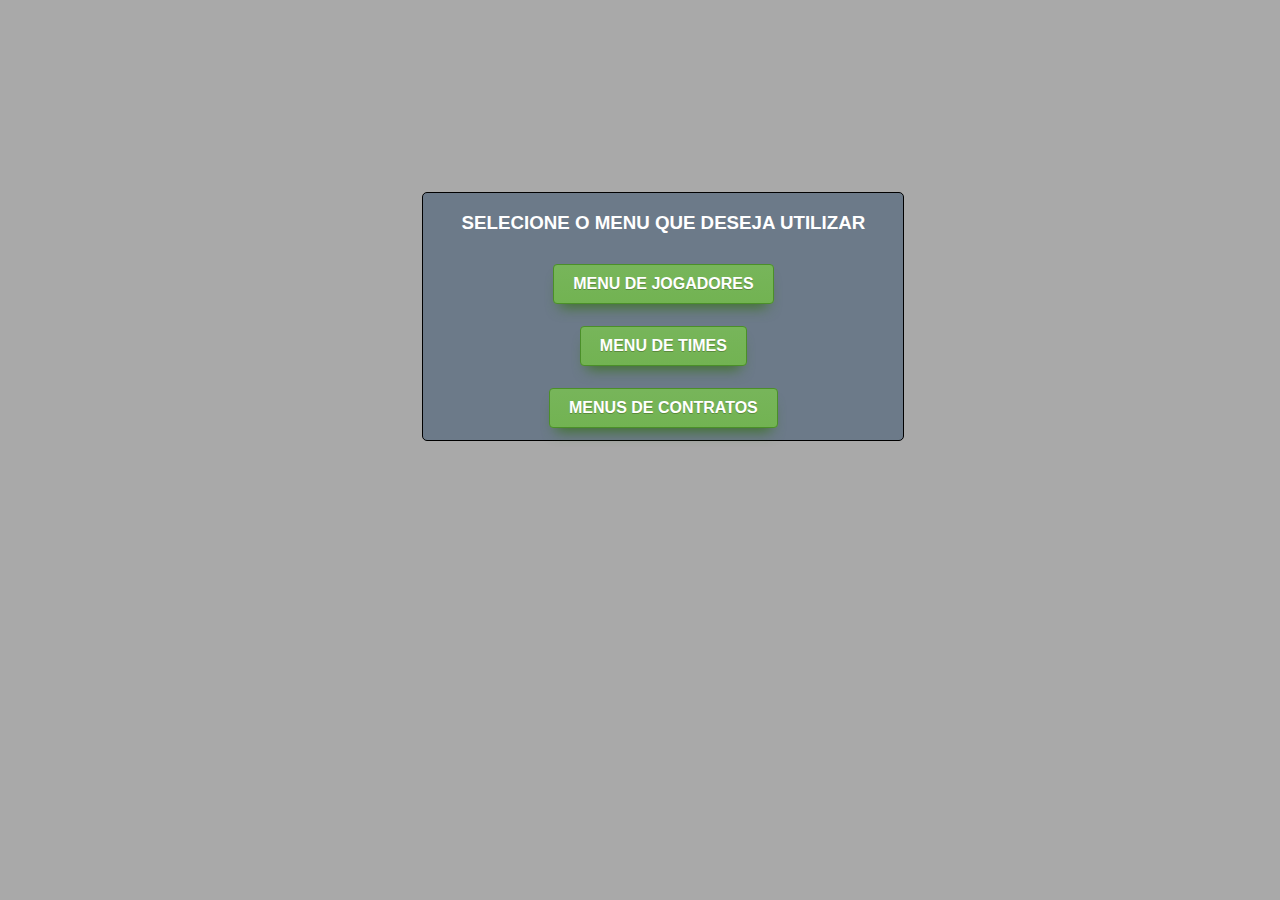
<file: index.html>
<!DOCTYPE html>
<html>
    <head>
        <meta charset="UTF-8">
        <title>Menu Principal</title>
        <link rel="stylesheet" href="index.css">
        <script>
            
        </script>
    </head>
    <body>
        <div class="menu_principal">
            <h3>SELECIONE O MENU QUE DESEJA UTILIZAR</h3>
            <a href="Jogadores.html"><button class="bttn-menus">MENU DE JOGADORES</button></a>
            <a href="Times.html"><button class="bttn-menus">MENU DE TIMES</button></a>
            <a href="Contratos.html"><button class="bttn-menus">MENUS DE CONTRATOS</button></a>
        </div>
    </body>
</html>
</file>
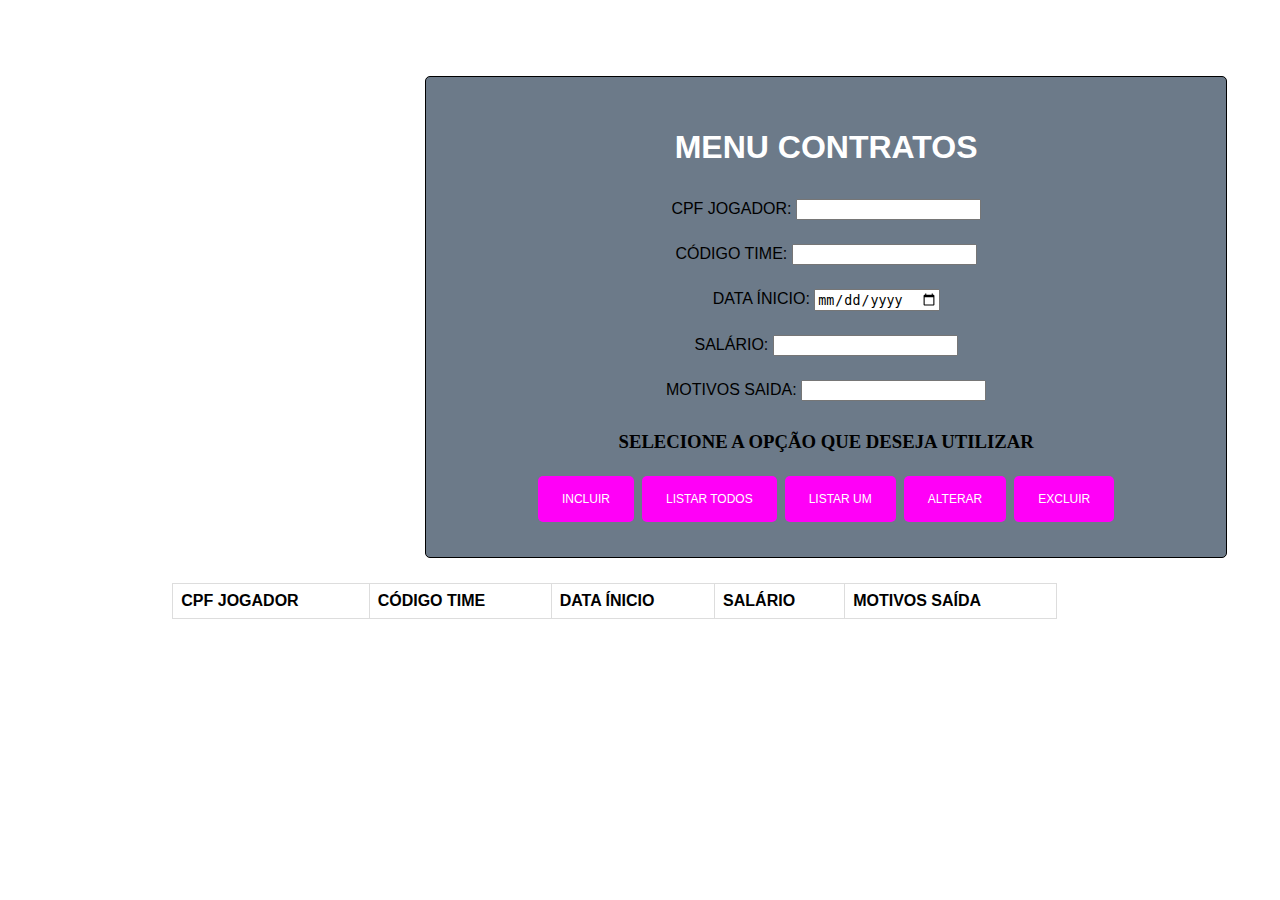
<file: Contratos.html>
<!DOCTYPE html>
<html>
    <head>
        <meta charset="UTF-8">
        <title>Menu de Contratos</title>
        <link rel="stylesheet" href="submenus.css">
        <script>
            let contratos = []
            function incluir(){
                try{
                    let achouContrato = false
                    let storageContratos = localStorage.getItem("contratosStorage");
                    let cpf = document.getElementById("cpf").value
                    let codigo = document.getElementById("codigo").value
                    let data = document.getElementById("data").value
                    if(storageContratos){
                        let contratos = JSON.parse(storageContratos);
                        console.log('contratos', contratos);
                        for(let i = 0; i < contratos.length; i++){
                            if(cpf == contratos[i].cpf && codigo == contratos[i].codigo && data == contratos[i].data){
                                achouContrato = true
                            }
                        }
                    }
                    if(!achouContrato){
                        let achouJogador = false
                        let storageJogadores = localStorage.getItem("jogadoresStorage");
                        if(storageJogadores){
                            let jogadores = JSON.parse(storageJogadores);
                            console.log('jogadores', jogadores);
                            for(let i = 0; i < jogadores.length; i++){
                                if(cpf == jogadores[i].cpf){
                                    achouJogador = true
                                }
                            }
                        }

                        let achouTime = false
                        let storageTimes = localStorage.getItem("timesStorage");
                        if(storageTimes){
                            let times = JSON.parse(storageTimes);
                            console.log('times', times);
                            for(let i = 0; i < times.length; i++){
                                if(codigo == times[i].codigo){
                                    achouTime = true
                                }
                            }
                        }
                        if(achouJogador == true && achouTime == true){
                            let salario = document.getElementById("salario").value
                            let saida = document.getElementById("saida").value
                            const contrato = { 
                                cpf: cpf,
                                codigo: codigo,
                                data: data,
                                salario: salario,
                                saida: saida
                            }
                            contratos.push(contrato)
                            console.log('contratos:', JSON.stringify(contratos))
                            localStorage.setItem("contratosStorage", JSON.stringify(contratos))
                            let str = '<tr>'
                            let tabela = document.getElementById("tabela").lastElementChild
                            console.log(tabela)
                            let atrs = [cpf, codigo, data, salario, saida]
                            let tr = document.createElement("tr")
                            let td
                            for(let atr of atrs){
                                let textNode = document.createTextNode(`${atr}`);
                                td = document.createElement("td");
                                td.appendChild(textNode);
                                tr.appendChild(td);
                            }
                            let elementoTabela = document.getElementById("tabela");
                            elementoTabela.appendChild(tr);
                        }

                        if(achouJogador == false){alert(`Jogador com cpf ${cpf} não encontrado, insira um valor válido`)} 
                        if(achouTime == false) {alert(`Time com codigo ${codigo} não encontrado, insira um valor válido`)}
                    }else{
                        alert('contrato já existente')
                    }
                    

                }catch(e){
                    console.log(e)
                    alert(e)
                }
            }
            function listarTodos(){
                try{
                    let achou = -1
                    let storage = localStorage.getItem("contratosStorage");
                    console.log(storage)
                    if(storage){
                        let lista_contratos = JSON.parse(storage);
                        console.log('lista_contratos', lista_contratos);
                        let str = '<tr>'
                        str += '<th>CPF JOGADOR</th>'
                        str += '<th>CÓDIGO JOGADOR</th>'
                        str += '<th>DATA DE INÍCIO</th>'
                        str += '<th>SALÁRIO</th>'
                        str += '<th>MOTIVOS SAÍDA</th>'
                        str += '</tr>'
                        for(contrato of lista_contratos){
                            str += '<tr>'
                            str += '<td>' + contrato.cpf + '</td>'
                            str += '<td>' + contrato.codigo + '</td>'
                            str += '<td>' + contrato.data + '</td>'
                            str += '<td>' + contrato.salario + '</td>'
                            str += '<td>' + contrato.saida + '</td>'
                            str += '</tr>'
                        }
                        let elementoTabela = document.getElementById("tabela");
                        elementoTabela.innerHTML = str
                    }else{
                        alert('não existe contratos')
                    }
                        
                }catch(e){
                    console.log(e)
                    alert(e)
                }
            }
            function listarUm(){
                try{
                    let achou = -1
                    let storageContratos = localStorage.getItem("contratosStorage");
                    let cpf = document.getElementById("cpf").value
                    let codigo = document.getElementById("codigo").value
                    let data = document.getElementById("data").value
                    if(storageContratos){
                        let contratos = JSON.parse(storageContratos);
                        console.log('contratos', contratos);
                        for(let i = 0; i < contratos.length; i++){
                            if(cpf == contratos[i].cpf && codigo == contratos[i].codigo && data == contratos[i].data){
                                achou = i
                            }
                        }
                    }
                    if(achou != -1){
                            let str = '<tr>'
                            str += '<th>CPF JOGADOR</th>'
                            str += '<th>CÓDIGO JOGADOR</th>'
                            str += '<th>DATA DE INÍCIO</th>'
                            str += '<th>SALARIO</th>'
                            str += '<th>MOTIVO SAÍDA</th>'
                            str += '</tr>'
                            str += '<tr>'
                            str += '<td>' + contratos[achou].cpf + '</td>'
                            str += '<td>' + contratos[achou].codigo + '</td>'
                            str += '<td>' + contratos[achou].data + '</td>'
                            str += '<td>' + contratos[achou].salario + '</td>'
                            str += '<td>' + contratos[achou].saida + '</td>'
                            str += '</tr>'
                            let elementoTabela = document.getElementById("tabela");
                            elementoTabela.innerHTML = str
                        }else{
                            alert("jogador não encontrado")
                        }
                }catch(e){
                    console.log(e)
                    alert(e)
                }
            }
            function altera(){
                try{
                    let achou = -1
                    let storage = localStorage.getItem("contratosStorage");
                    let contratos = JSON.parse(storage);
                    let cpf = document.getElementById("cpf").value
                    let codigo = document.getElementById("codigo").value
                    let data = document.getElementById("data").value
                    for(let i = 0; i < contratos.length; i++){
                        if(cpf == contratos[i].cpf && codigo == contratos[i].codigo && data == contratos[i].data){
                            achou = i
                        }
                    }
                    if(achou != -1){
                        let salario = document.getElementById("salario").value
                        let saida = document.getElementById("saida").value
                        if(salario) contratos[achou].salario = salario
                        if(saida) contratos[achou].saida = saida
                        console.log('contratos:', JSON.stringify(contratos))
                        localStorage.setItem("contratosStorage", JSON.stringify(contratos))
                        alert('contrato alterado')
                    }
                    
                }catch(e){
                    console.log(e)
                    alert(e)
                }
            }
            function deleta(){
                try{
                    let achou = -1
                    let storage = localStorage.getItem("jogadoresStorage");
                    let contratos = JSON.parse(storage);
                    let cpf = document.getElementById("cpf").value
                    let codigo = document.getElementById("codigo").value
                    let data = document.getElementById("data").value
                    let newContratos
                    for(let i = 0; i < contratos.length; i++){
                        if(cpf == contratos[i].cpf && codigo == contratos[i].codigo && data == contratos[i].data){
                            achou = i
                            newContratos = contratos.filter((item) => item.cpf !== cpf)
                            console.log('newContratos', newContratos)
                        }
                    }
                    localStorage.setItem("contratosStorage", JSON.stringify(newContratos))
                    alert('contrato deletado')
                }catch(e){
                    console.log(e)
                    alert(e)
                }
            }       
        </script>
    </head>
    <body>
        <div class="menu_principal">
            <h1>MENU CONTRATOS</h1>
            <label>CPF JOGADOR: <input id="cpf"></label>
            
            <label>CÓDIGO TIME: <input id="codigo"></label>
            
            <label>DATA ÍNICIO: <input type="date" id="data"></label>
            
            <label>SALÁRIO: <input id="salario"></label>
            
            <label>MOTIVOS SAIDA: <input id="saida"></label>
            
            <h3>SELECIONE A OPÇÃO QUE DESEJA UTILIZAR</h3>
            <div>
                <button onclick="incluir()">INCLUIR</button>
                <button onclick="listarTodos()">LISTAR TODOS</button>
                <button onclick="listarUm()">LISTAR UM</button>
                <button onclick="altera()">ALTERAR</button>
                <button onclick="deleta()">EXCLUIR</button>
            </div>
        </div>
        <table id="tabela">
            <tr>
              <th>CPF JOGADOR</th>
              <th>CÓDIGO TIME</th>
              <th>DATA ÍNICIO</th>
              <th>SALÁRIO</th>
              <th>MOTIVOS SAÍDA</th>
            </tr>
          </table>
    </body>
</html>
</file>
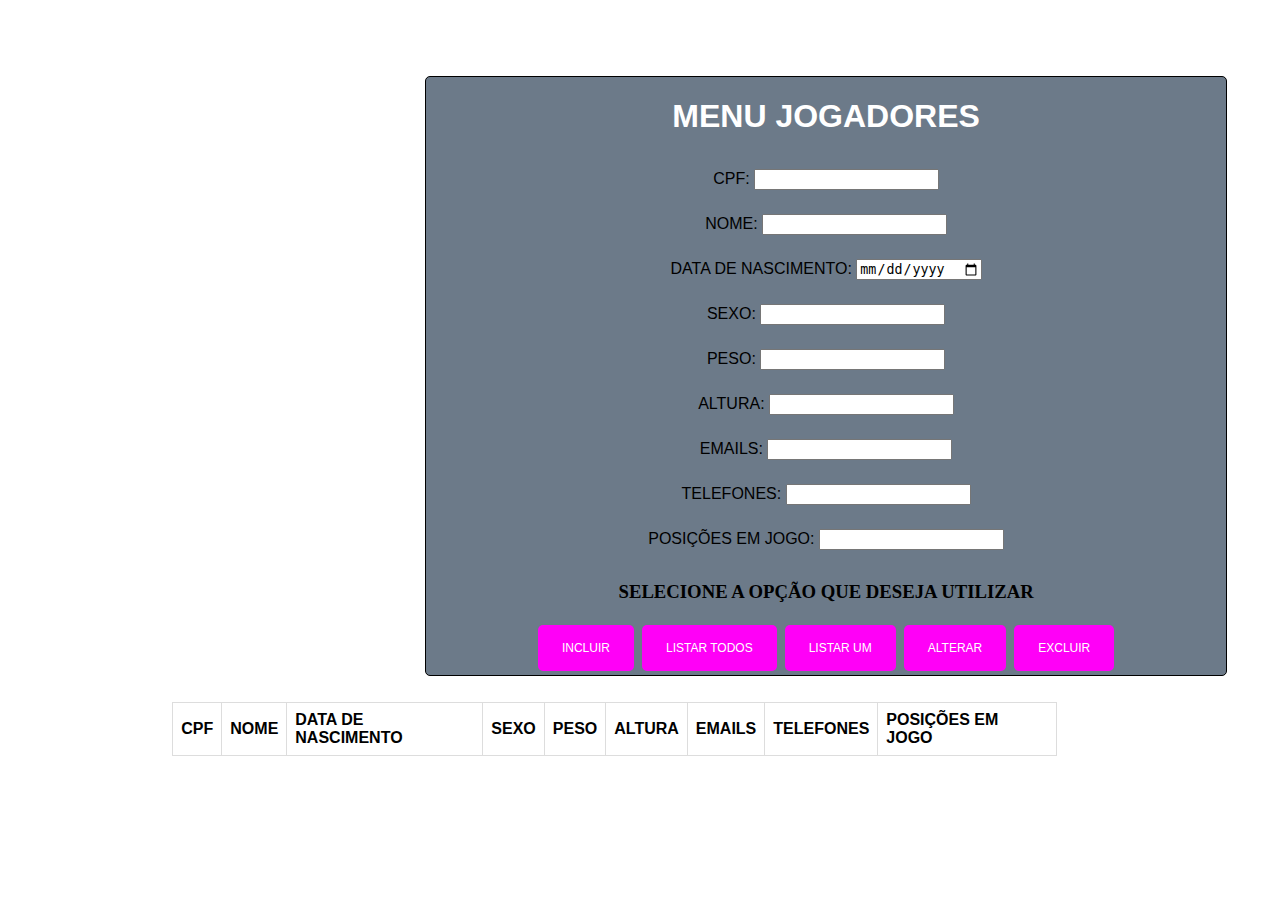
<file: Jogadores.html>
<!DOCTYPE html>
<html>
    <head>
        <meta charset="UTF-8">
        <title>Menu de Jogadores</title>
        <link rel="stylesheet" href="submenus.css">
        <script>
            let jogadores = []
            function incluir(){
                try{
                    let achou = false
                    let storage = localStorage.getItem("jogadoresStorage");
                    let cpf = document.getElementById("cpf").value
                    if(storage){
                        let jogadores = JSON.parse(storage);
                        console.log(jogadores);
                        for(let i = 0; i < jogadores.length; i++){
                            if(cpf == jogadores[i].cpf){
                                alert(`O jogador com o cpf ${cpf} já existe`)
                                achou = true
                            }
                        }
                    }
                    
                    if(!achou || !storage){
                        let nome = document.getElementById("nome").value
                        let data = document.getElementById("data").value
                        let sexo = document.getElementById("sexo").value
                        let peso = document.getElementById("peso").value
                        let altura = document.getElementById("altura").value
                        let emails = document.getElementById("emails").value
                        let telefones = document.getElementById("telefones").value
                        let posicao_jogo = document.getElementById("posicao_jogo").value
                        const jogador = { 
                            cpf: cpf,
                            nome: nome,
                            data: data,
                            sexo: sexo,
                            peso: peso,
                            altura: altura,
                            emails: emails,
                            telefones: telefones,
                            posicao_jogo: posicao_jogo,
                        }
                        jogadores.push(jogador)
                        console.log('jogadores:', JSON.stringify(jogadores))
                        localStorage.setItem("jogadoresStorage", JSON.stringify(jogadores))
                        let str = '<tr>'
                        let tabela = document.getElementById("tabela").lastElementChild
                        console.log(tabela)
                        let atrs = [cpf, nome, data, sexo, peso, altura, emails, telefones, posicao_jogo]
                        let tr = document.createElement("tr")
                        let td
                        for(let atr of atrs){
                            let textNode = document.createTextNode(`${atr}`);
                            td = document.createElement("td");
                            td.appendChild(textNode);
                            tr.appendChild(td);
                        }
                        let elementoTabela = document.getElementById("tabela");
                        elementoTabela.appendChild(tr);
                    }
                }catch(e){
                    console.log(e)
                    alert(e)
                }
            }
            function listarTodos(){
                try{
                    let achou = -1
                    let storage = localStorage.getItem("jogadoresStorage");
                    console.log(storage)
                    if(storage){
                        let lista_jogadores = JSON.parse(storage);
                        console.log(lista_jogadores);
                        let str = '<tr>'
                        str += '<th>CPF</th>'
                        str += '<th>NOME</th>'
                        str += '<th>DATA DE NASCIMENTO</th>'
                        str += '<th>SEXO</th>'
                        str += '<th>PESO</th>'
                        str += '<th>ALTURA</th>'
                        str += '<th>EMAILS</th>'
                        str += '<th>TELEFONES</th>'
                        str += '<th>POSIÇÕES EM JOGO</th>'
                        str += '</tr>'
                        for(jogador of lista_jogadores){
                            str += '<tr>'
                            str += '<td>' + jogador.cpf + '</td>'
                            str += '<td>' + jogador.nome + '</td>'
                            str += '<td>' + jogador.data + '</td>'
                            str += '<td>' + jogador.sexo + '</td>'
                            str += '<td>' + jogador.peso + '</td>'
                            str += '<td>' + jogador.altura + '</td>'
                            str += '<td>' + jogador.emails + '</td>'
                            str += '<td>' + jogador.telefones + '</td>'
                            str += '<td>' + jogador.posicao_jogo + '</td>'
                            str += '</tr>'
                        }
                        let elementoTabela = document.getElementById("tabela");
                        elementoTabela.innerHTML = str
                    }else{
                        alert('não existe jogadores')
                    }
                        
                }catch(e){
                    console.log(e)
                    alert(e)
                }
            }
            function listarUm(){
                try{
                    let achou = -1
                    let storage = localStorage.getItem("jogadoresStorage");
                    if(storage){
                        let jogadores = JSON.parse(storage);
                        let cpf = document.getElementById("cpf").value
                        for(let i = 0; i < jogadores.length; i++){
                            if(cpf == jogadores[i].cpf){
                                achou = i
                            }
                        }
                        if(achou != -1){
                            let str = '<tr>'
                            str += '<th>CPF</th>'
                            str += '<th>NOME</th>'
                            str += '<th>DATA DE NASCIMENTO</th>'
                            str += '<th>SEXO</th>'
                            str += '<th>PESO</th>'
                            str += '<th>ALTURA</th>'
                            str += '<th>EMAILS</th>'
                            str += '<th>TELEFONES</th>'
                            str += '<th>POSIÇÕES EM JOGO</th>'
                            str += '</tr>'
                            str += '<tr>'
                            str += '<td>' + jogadores[achou].cpf + '</td>'
                            str += '<td>' + jogadores[achou].nome + '</td>'
                            str += '<td>' + jogadores[achou].data + '</td>'
                            str += '<td>' + jogadores[achou].sexo + '</td>'
                            str += '<td>' + jogadores[achou].peso + '</td>'
                            str += '<td>' + jogadores[achou].altura + '</td>'
                            str += '<td>' + jogadores[achou].emails + '</td>'
                            str += '<td>' + jogadores[achou].telefones + '</td>'
                            str += '<td>' + jogadores[achou].posicao_jogo + '</td>'
                            str += '</tr>'
                            let elementoTabela = document.getElementById("tabela");
                            elementoTabela.innerHTML = str
                        }else{
                            alert("jogador não encontrado")
                        }
                    }else{
                        alert('não existe jogadores')
                    }
                }catch(e){
                    console.log(e)
                    alert(e)
                }
            }
            function altera(){
                try{
                    let achou = -1
                    let storage = localStorage.getItem("jogadoresStorage");
                    let jogadores = JSON.parse(storage);
                    let cpf = document.getElementById("cpf").value
                    for(let i = 0; i < jogadores.length; i++){
                        if(cpf == jogadores[i].cpf){
                            achou = i
                        }
                    }
                    if(achou != -1){
                        console.log('achou', achou)
                        let nome = document.getElementById("nome").value
                        let data = document.getElementById("data").value
                        let sexo = document.getElementById("sexo").value
                        let peso = document.getElementById("peso").value
                        let altura = document.getElementById("altura").value
                        let emails = document.getElementById("emails").value
                        let telefones = document.getElementById("telefones").value
                        let posicao_jogo = document.getElementById("posicao_jogo").value
                        if(nome) jogadores[achou].nome = nome
                        if(data) jogadores[achou].data = data
                        if(sexo) jogadores[achou].sexo = sexo
                        if(peso) jogadores[achou].peso = peso
                        if(altura) jogadores[achou].altura = altura
                        if(emails) jogadores[achou].emails = emails
                        if(telefones) jogadores[achou].telefones = telefones
                        if(posicao_jogo) jogadores[achou].posicao_jogo = posicao_jogo
                        console.log('jogadores:', JSON.stringify(jogadores))
                        localStorage.setItem("jogadoresStorage", JSON.stringify(jogadores))
                        alert('jogador alterado')
                    }
                    
                }catch(e){
                    console.log(e)
                    alert(e)
                }
            }
            function deleta(){
                try{
                    let achou = -1
                    let storage = localStorage.getItem("jogadoresStorage");
                    let jogadores = JSON.parse(storage);
                    let cpf = document.getElementById("cpf").value
                    console.log(cpf)
                    let newJogadores
                    for(let i = 0; i < jogadores.length; i++){
                        if(cpf == jogadores[i].cpf){
                            achou = i
                            newJogadores = jogadores.filter((item) => item.cpf !== cpf)
                            console.log('jogadores', newJogadores)
                        }
                    }
                    localStorage.setItem("jogadoresStorage", JSON.stringify(newJogadores))
                    alert('jogador deletado')
                }catch(e){
                    console.log(e)
                    alert(e)
                }
            }       
        </script>
    </head>
    <body>
        <div class="menu_principal">
            <h1>MENU JOGADORES</h1>
            <label>CPF: <input id="cpf"></label>
            
            <label>NOME: <input id="nome"></label>
            
            <label>DATA DE NASCIMENTO: <input type="date" id="data"></label>
            
            <label>SEXO: <input id="sexo"></label>
            
            <label>PESO: <input id="peso"></label>
            
            <label>ALTURA: <input id="altura"></label>
            
            <label>EMAILS: <input id="emails" type="email"></label>
            
            <label>TELEFONES: <input id="telefones" type=""></label>
            
            <label>POSIÇÕES EM JOGO: <input id="posicao_jogo"></label>
            
            <h3>SELECIONE A OPÇÃO QUE DESEJA UTILIZAR</h3>
            <div>
                <button onclick="incluir()">INCLUIR</button>
                <button onclick="listarTodos()">LISTAR TODOS</button>
                <button onclick="listarUm()">LISTAR UM</button>
                <button onclick="altera()">ALTERAR</button>
                <button onclick="deleta()">EXCLUIR</button>
            </div>
        </div>
        <table id="tabela">
            <tr>
              <th>CPF</th>
              <th>NOME</th>
              <th>DATA DE NASCIMENTO</th>
              <th>SEXO</th>
              <th>PESO</th>
              <th>ALTURA</th>
              <th>EMAILS</th>
              <th>TELEFONES</th>
              <th>POSIÇÕES EM JOGO</th>
            </tr>
          </table>
    </body>
</html>
</file>
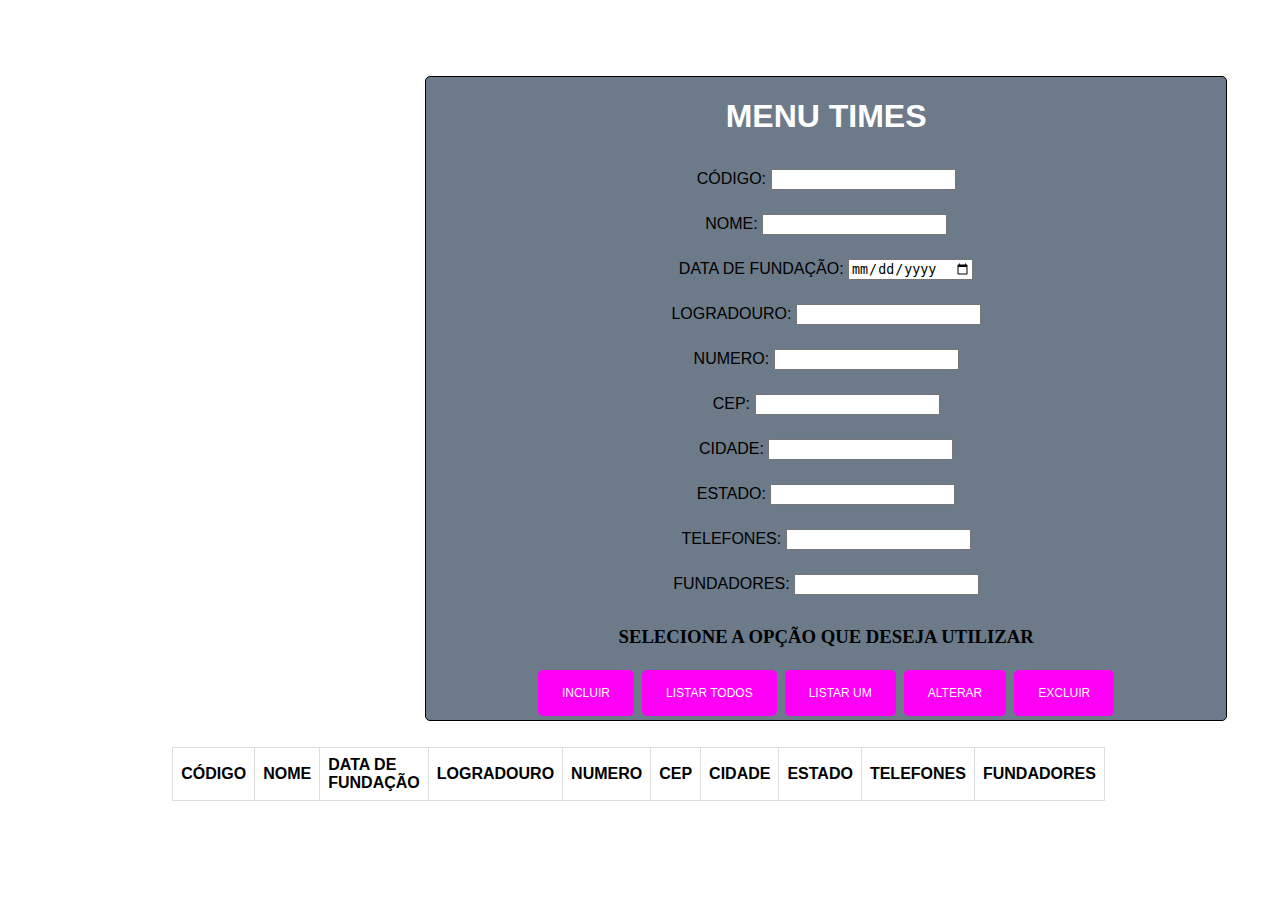
<file: Times.html>
<!DOCTYPE html>
<html>
    <head>
        <meta charset="UTF-8">
        <title>Menu de Times</title>
        <link rel="stylesheet" href="submenus.css">
        <script>
            let times = []
            function incluir(){
                try{
                    let achou = false
                    let storage = localStorage.getItem("jogadoresStorage");
                    let codigo = document.getElementById("codigo").value
                    if(storage){
                        let times = JSON.parse(storage);
                        console.log(times);
                        for(let i = 0; i < times.length; i++){
                            if(codigo == times[i].codigo){
                                alert(`O time com o codigo ${codigo} já existe`)
                                achou = true
                            }
                        }
                    }
                    
                    if(!achou || !storage){
                        let nome = document.getElementById("nome").value
                        let data = document.getElementById("data").value
                        let logradouro = document.getElementById("logradouro").value
                        let numero = document.getElementById("numero").value
                        let cep = document.getElementById("cep").value
                        let cidade = document.getElementById("cidade").value
                        let estado = document.getElementById("estado").value
                        let telefones = document.getElementById("telefones").value
                        let fundadores = document.getElementById("fundadores").value
                        const time = { 
                            codigo: codigo,
                            nome: nome,
                            data: data,
                            logradouro: logradouro,
                            numero: numero,
                            cep: cep,
                            cidade: cidade,
                            estado: estado,
                            telefones: telefones,
                            fundadores: fundadores
                        }
                        times.push(time)
                        console.log('times:', JSON.stringify(times))
                        localStorage.setItem("timesStorage", JSON.stringify(times))
                        let str = '<tr>'
                        let tabela = document.getElementById("tabela").lastElementChild
                        console.log(tabela)
                        let atrs = [codigo, nome, data, logradouro, numero, cep, cidade, estado, telefones, fundadores]
                        let tr = document.createElement("tr")
                        let td
                        for(let atr of atrs){
                            let textNode = document.createTextNode(`${atr}`);
                            td = document.createElement("td");
                            td.appendChild(textNode);
                            tr.appendChild(td);
                        }
                        let elementoTabela = document.getElementById("tabela");
                        elementoTabela.appendChild(tr);
                    }
                }catch(e){
                    console.log(e)
                    alert(e)
                }
            }
            function listarTodos(){
                try{
                    let achou = -1
                    let storage = localStorage.getItem("timesStorage");
                    console.log(storage)
                    if(storage){
                        let lista_times = JSON.parse(storage);
                        console.log(lista_times);
                        let str = '<tr>'
                        str += '<th>CODIGO</th>'
                        str += '<th>NOME</th>'
                        str += '<th>DATA DE FUNDAÇÃO</th>'
                        str += '<th>LOGRADOURO</th>'
                        str += '<th>NUMERO</th>'
                        str += '<th>CEP</th>'
                        str += '<th>CIDADE</th>'
                        str += '<th>ESTADO</th>'
                        str += '<th>TELEFONES</th>'
                        str += '<th>FUNDADORES</th>'
                        str += '</tr>'
                        for(time of lista_times){
                            str += '<tr>'
                            str += '<td>' + time.codigo + '</td>'
                            str += '<td>' + time.nome + '</td>'
                            str += '<td>' + time.data + '</td>'
                            str += '<td>' + time.logradouro + '</td>'
                            str += '<td>' + time.numero + '</td>'
                            str += '<td>' + time.cep + '</td>'
                            str += '<td>' + time.cidade + '</td>'
                            str += '<td>' + time.estado + '</td>'
                            str += '<td>' + time.telefones + '</td>'
                            str += '<td>' + time.fundadores + '</td>'
                            str += '</tr>'
                        }
                        let elementoTabela = document.getElementById("tabela");
                        elementoTabela.innerHTML = str
                    }else{
                        alert('não existe times')
                    }
                        
                }catch(e){
                    console.log(e)
                    alert(e)
                }
            }
            function listarUm(){
                try{
                    let achou = -1
                    let storage = localStorage.getItem("timesStorage");
                    if(storage){
                        let times = JSON.parse(storage);
                        let codigo = document.getElementById("codigo").value
                        for(let i = 0; i < times.length; i++){
                            if(codigo == times[i].codigo){
                                achou = i
                            }
                        }
                        if(achou != -1){
                            let str = '<tr>'
                            str += '<th>CODIGO</th>'
                            str += '<th>NOME</th>'
                            str += '<th>DATA DE FUNDAÇÃO</th>'
                            str += '<th>LOGRADOURO</th>'
                            str += '<th>NUMERO</th>'
                            str += '<th>CEP</th>'
                            str += '<th>CIDADE</th>'
                            str += '<th>ESTADO</th>'
                            str += '<th>TELEFONES</th>'
                            str += '<th>FUNDADORES</th>'
                            str += '</tr>'
                            str += '<tr>'
                            str += '<td>' + times[achou].codigo + '</td>'
                            str += '<td>' + times[achou].nome + '</td>'
                            str += '<td>' + times[achou].data + '</td>'
                            str += '<td>' + times[achou].logradouro + '</td>'
                            str += '<td>' + times[achou].numero + '</td>'
                            str += '<td>' + times[achou].cep + '</td>'
                            str += '<td>' + times[achou].cidade + '</td>'
                            str += '<td>' + times[achou].estado + '</td>'
                            str += '<td>' + times[achou].telefones + '</td>'
                            str += '<td>' + times[achou].fundadores + '</td>'
                            str += '</tr>'
                            let elementoTabela = document.getElementById("tabela");
                            elementoTabela.innerHTML = str
                        }else{
                            alert("time não encontrado")
                        }
                    }else{
                        alert('não existe times')
                    }
                }catch(e){
                    console.log(e)
                    alert(e)
                }
            }
            function altera(){
                try{
                    let achou = -1
                    let storage = localStorage.getItem("timesStorage");
                    let times = JSON.parse(storage);
                    let codigo = document.getElementById("codigo").value
                    for(let i = 0; i < times.length; i++){
                        if(codigo == times[i].codigo){
                            achou = i
                        }
                    }
                    if(achou != -1){
                        let nome = document.getElementById("nome").value
                        let data = document.getElementById("data").value
                        let logradouro = document.getElementById("logradouro").value
                        let numero = document.getElementById("numero").value
                        let cep = document.getElementById("cep").value
                        let cidade = document.getElementById("cidade").value
                        let estado = document.getElementById("estado").value
                        let telefones = document.getElementById("telefones").value
                        let fundadores = document.getElementById("fundadores").value
                        if(nome) times[achou].nome = nome
                        if(data) times[achou].data = data
                        if(logradouro) times[achou].logradouro = logradouro
                        if(numero) times[achou].numero = numero
                        if(cep) times[achou].cep = cep
                        if(cidade) times[achou].cidade = cidade
                        if(estado) times[achou].estado = estado
                        if(telefones) times[achou].telefones = telefones
                        if(fundadores) times[achou].fundadores = fundadores
                        console.log('times:', JSON.stringify(times))
                        localStorage.setItem("timesStorage", JSON.stringify(times))
                        alert('time alterado')
                    }
                    
                }catch(e){
                    console.log(e)
                    alert(e)
                }
            }
            function deleta(){
                try{
                    let achou = -1
                    let storage = localStorage.getItem("timesStorage");
                    let times = JSON.parse(storage);
                    let codigo = document.getElementById("codigo").value
                    console.log(codigo)
                    let newTimes
                    for(let i = 0; i < times.length; i++){
                        if(codigo == times[i].codigo){
                            achou = i
                            newTimes = times.filter((item) => item.codigo !== codigo)
                            console.log('times', newTimes)
                        }
                    }
                    localStorage.setItem("timesStorage", JSON.stringify(newTimes))
                    alert('time deletado')
                    }catch(e){
                    console.log(e)
                    alert(e)
                }
            }       
        </script>
    </head>
    <body>
        <div class="menu_principal">
            <h1>MENU TIMES</h1>
            <label>CÓDIGO: <input id="codigo"></label>
            
            <label>NOME: <input id="nome"></label>
            
            <label>DATA DE FUNDAÇÃO: <input type="date" id="data"></label>
            
            <label>LOGRADOURO: <input id="logradouro"></label>
            
            <label>NUMERO: <input id="numero"></label>
            
            <label>CEP: <input id="cep"></label>
            
            <label>CIDADE: <input id="cidade" type="email"></label>
            
            <label>ESTADO: <input id="estado" type=""></label>
            
            <label>TELEFONES: <input id="telefones"></label>

            <label>FUNDADORES: <input id="fundadores"></label>
            
            <h3>SELECIONE A OPÇÃO QUE DESEJA UTILIZAR</h3>
            <div>
                <button onclick="incluir()">INCLUIR</button>
                <button onclick="listarTodos()">LISTAR TODOS</button>
                <button onclick="listarUm()">LISTAR UM</button>
                <button onclick="altera()">ALTERAR</button>
                <button onclick="deleta()">EXCLUIR</button>
            </div>
        </div>
        <table id="tabela">
            <tr>
              <th>CÓDIGO</th>
              <th>NOME</th>
              <th>DATA DE FUNDAÇÃO</th>
              <th>LOGRADOURO</th>
              <th>NUMERO</th>
              <th>CEP</th>
              <th>CIDADE</th>
              <th>ESTADO</th>
              <th>TELEFONES</th>
              <th>FUNDADORES</th>
            </tr>
          </table>
    </body>
</html>
</file>
<file: index.css>
body{
    background-color: darkgrey;
    margin: 0;
}

.menu_principal {
    min-width: 100px;
    min-height: 100px;
    max-width: 30rem;
    margin-left: 33%;
    margin-top: 15%;
    border: 1px solid black;
    border-radius: 5px;
    background-color: rgb(200, 182, 182);
    background: #6C7A89;
    flex-direction: column;
    justify-content: center;
    align-items: center;
    display: flex;
}

h3 {
    font-family: 'Gill Sans', 'Gill Sans MT', Calibri, 'Trebuchet MS', sans-serif;
    color: white;
}

.bttn-menus{
    text-align: center;
    margin: 0.7rem;
    margin-left: 2rem;
    margin-right: 2rem;
    box-shadow: 0px 10px 14px -7px #3e7327;
	background:linear-gradient(to bottom, #77b55a 5%, #72b352 100%);
	background-color:#77b55a;
	border-radius:4px;
	border:1px solid #4b8f29;
	display:inline-block;
	cursor:pointer;
	color:#ffffff;
	font-family: 'Gill Sans', 'Gill Sans MT', Calibri, 'Trebuchet MS', sans-serif;
	font-size:16px;
	font-weight:bold;
	padding:10px 19px;
	text-decoration:none;
	text-shadow:0px 1px 0px #5b8a3c;
}

.bttn-menus:hover {
	background-color:#5cbf2a;
}
.bttn-menus:active {
	position:relative;
	top:1px;
}
</file>
<file: submenus.css>
.menu_principal {
    min-width: 25rem;
    min-height: 30rem;
    max-width: 50rem;
    margin-left: 33%;
    margin-top: 6%;
    border: 1px solid black;
    border-radius: 5px;
    background-color: rgb(200, 182, 182);
    background: #6C7A89;
    flex-direction: column;
    justify-content: center;
    align-items: center;
    display: flex;
}

h1{
    color: white;
    font-family: 'Gill Sans', 'Gill Sans MT', Calibri, 'Trebuchet MS', sans-serif;
}

label{
    margin-top: 1.5%;
    margin-bottom: 1.5%;
    font-family: 'Gill Sans', 'Gill Sans MT', Calibri, 'Trebuchet MS', sans-serif;
}

button {
    background-color: rgb(255, 0, 247);
    border: none;
    color: white;
    padding: 16px 24px;
    text-align: center;
    text-decoration: none;
    display: inline-block;
    font-size: 12px;
    margin: 4px 2px;
    transition-duration: 0.4s;
    cursor: pointer;
    border-radius: 5px;
    font-family: 'Gill Sans', 'Gill Sans MT', Calibri, 'Trebuchet MS', sans-serif;
}
button:active {
	position:relative;
	top:1px;
}

table {
    margin-top: 2%;
    font-family: 'Gill Sans', 'Gill Sans MT', Calibri, 'Trebuchet MS', sans-serif;
    border-collapse: collapse;
    width: 70%;
    margin-left: 13%;
}
  
td, th {
    border: 1px solid #dddddd;
    text-align: left;
    padding: 8px;
}
  
tr:nth-child(even) {
    background-color: #dddddd;
}
</file>
